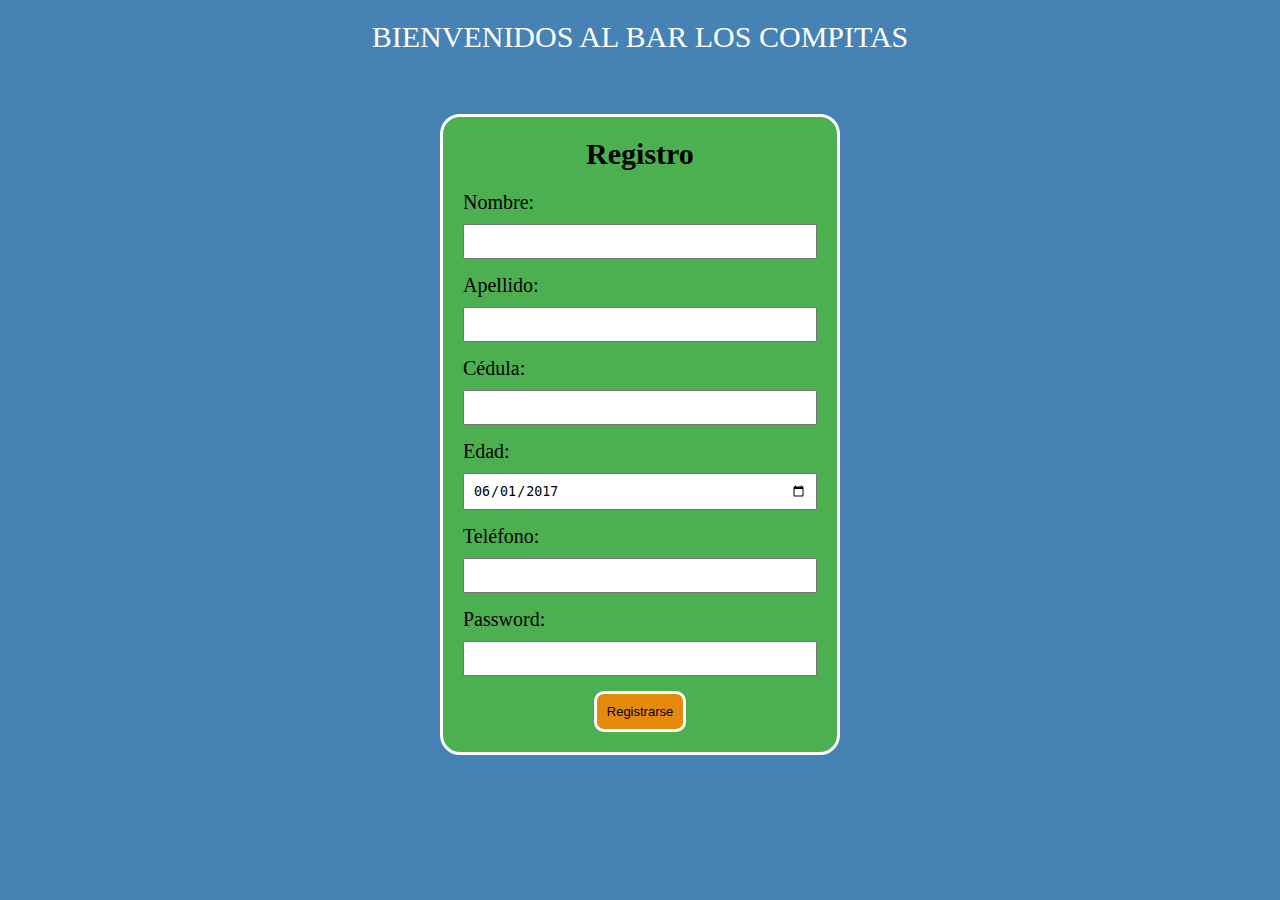
<file: registro.html>
<!DOCTYPE html>
<html lang="es">
<head>
  <meta name="viewport" content="width=device-width, initial-scale=1.0">
  <meta http-equiv="X-UA-Compatible" content="IE=edge">
  <meta charset="UTF-8">
  <title>BAR LOS COMPITAS - Registro</title>
  <link rel="stylesheet" type="text/css" href="./css/loguin.css">
</head>
<body>
  <p class="parrafo">BIENVENIDOS AL BAR LOS COMPITAS</p>
  <div class="container">
    <h2>Registro</h2>
    <form action="sesion.html">
      <label for="nombre">Nombre:</label>
      <input type="text" id="nombre" name="nombre" required>

      <label for="apellido">Apellido:</label>
      <input type="text" id="apellido" name="apellido" required>

      <label for="tentacles">Cédula:</label>
      <input type="number" id="tentacles" name="tentacles" Class="cedula" required>

      <label for="edad">Edad:</label>
      <input type="date" id="edad" name="edad" value="2017-06-01" required>

      <label for="telefono">Teléfono:</label>
      <input type="tel" id="telefono" name="myInput" size="20" required>

      <label for="pwd">Password:</label>
      <input type="password" id="pwd" name="pwd"  required>

      <input class="registro" type="submit" value="Registrarse">
    </form>
  </div>
  <br>
  <br>
  <script src="./js/loguin.js"></script>
</body>
</html>
</file>
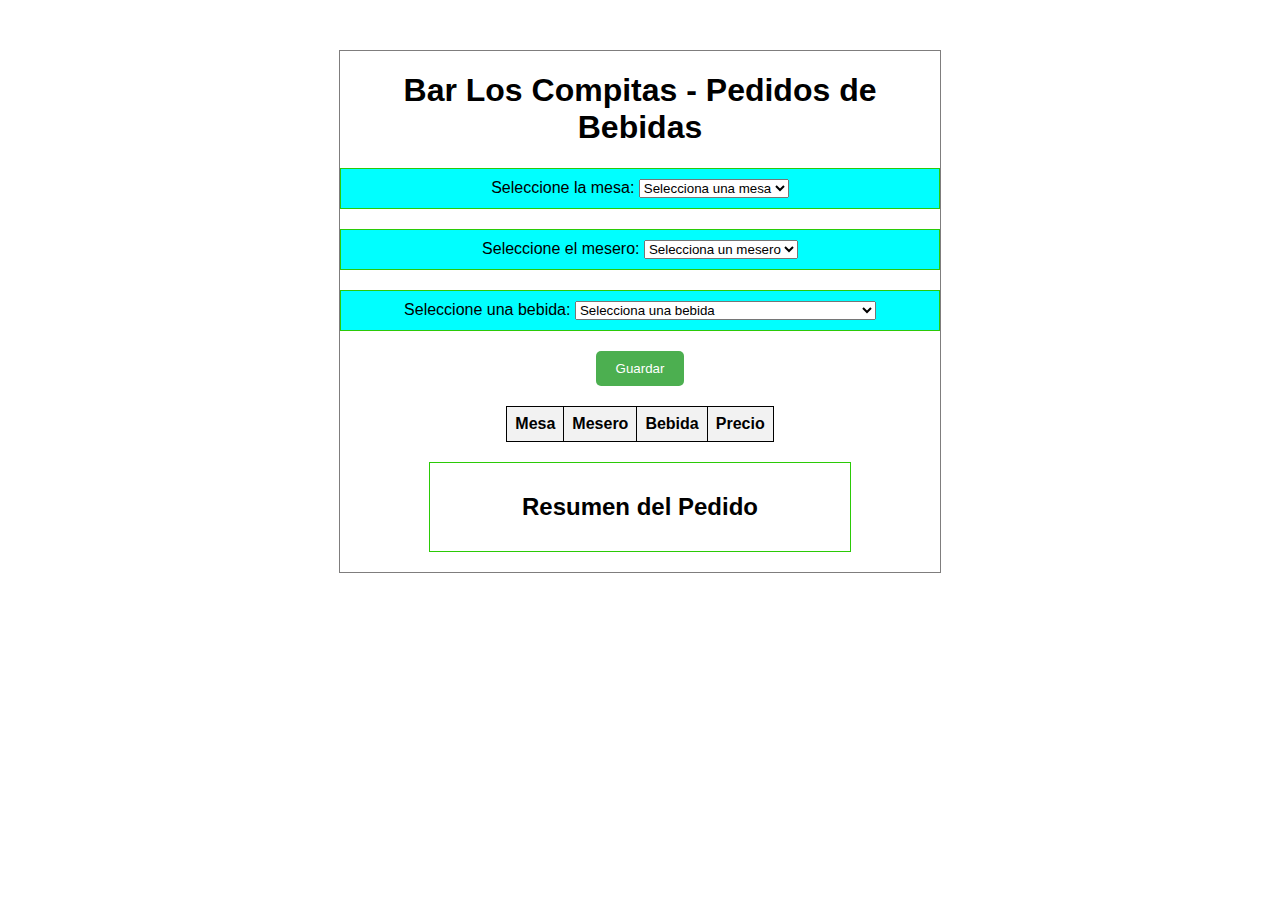
<file: reserva.html>
<!DOCTYPE html>
<html lang="es">
<head>
    <meta charset="UTF-8">
    <meta name="viewport" content="width=device-width, initial-scale=1.0">
    <title>Bar Los Compitas - Pedidos de Bebidas</title>
    <link rel="stylesheet" href="./css/reserva.css">
</head>
<body>
  <div class="container">
    <h1>Bar Los Compitas - Pedidos de Bebidas</h1>

    <div class="list-container">
      <label for="mesas">Seleccione la mesa:</label>
      <select id="mesas">
        <option value="" disabled selected>Selecciona una mesa</option>
        <option value="Mesa-1">Mesa-1</option>
        <option value="Mesa-2">Mesa-2</option>
        <option value="Mesa-3">Mesa-3</option>
        <option value="Mesa-4">Mesa-4</option>
        <option value="Mesa-5">Mesa-5</option>
        <option value="Mesa-6">Mesa-6</option>
        <option value="Mesa-7">Mesa.7</option>
        <option value="Mesa-8">Mesa-8</option>
        <option value="Mesa-9">Mesa-9</option>
        <!-- Aquí se generan las 20 mesas -->
        <!-- ... opciones de mesas ... -->
      </select>
    </div>

    <div class="list-container">
      <label for="meseros">Seleccione el mesero:</label>
      <select id="meseros">
        <option value="" disabled selected>Selecciona un mesero</option>
        <option value="Carlos">Carlos</option>
        <option value="Miguel">Miguel</option>
        <option value="Mery">Mery</option>
        <option value="Jhon">Jhon</option>
        <option value="Juan">Juan</option>
        <option value="Dario">Dario</option>
        <option value="Luz">Luz</option>
        <option value="Fredy">Fredy</option>
        <option value="Martha">Martha</option>
        <option value="Carolina">Carolina</option>
      </select>
    </div>

    <div class="list-container">
      <label for="bebidas">Seleccione una bebida:</label>
      <select id="bebidas">
        <option value="" disabled selected>Selecciona una bebida</option>
        <option value="Whisky">Whisky - Precio: $150</option>
        <option value="Vodka">Vodka - Precio: $100</option>
        <option value="Tequila">Tequila - Precio: $200</option>
        <option value="Ron">Ron - Precio: $300</option>
        <option value="Ginebra">Ginebra - Precio: $250</option>
        <option value="Pisco">Pisco - Precio: $245</option>
        <option value="Brandy">Brandy - Precio: $256</option>
        <option value="Coñac">Coñac - Precio: $345</option>
        <option value="Cerveza Corona">Cerveza Corona - Precio: $267</option>
        <option value="Agua">Agua - Precio: $200</option>
        <option value="Baileys">Baileys - Precio: $345</option>
        <option value="Jägermeister">Jägermeister - Precio: $344</option>
        <option value="Khlibniy">Khlibniy - Precio: $234</option>
        <option value="Jack Daniels (Whiskey)">Jack Daniels (Whiskey) - Precio: $456</option>
        <option value="Absolut (Vodka)">Absolut (Vodka) - Precio: $347</option>
        <option value="Captain Morgan (Ron)">Captain Morgan (Ron) - Precio: $246</option>
        <option value="Red Star Er Guo (Vodka)">Red Star Er Guo (Vodka) - Precio: $400</option>
        <option value="Bagpiper United Spirits (Whisky)">Bagpiper United Spirits (Whisky) - Precio: $345</option>
        <option value="McDowell‘s (Whisky)">McDowell‘s (Whisky) - Precio: $344</option>
        <option value="Smirnoff (Vodka)">Smirnoff (Vodka) - Precio: $329</option>
        <!-- Resto de las bebidas con sus precios -->
      </select>
    </div>

    <button class="btn" onclick="guardarPedido()">Guardar</button>

    <table id="pedidosTable">
      <tr>
        <th>Mesa</th>
        <th>Mesero</th>
        <th>Bebida</th>
        <th>Precio</th>
      </tr>
      <!-- Aquí se mostrarán los pedidos -->
    </table>

    <div class="order-summary" id="orderSummary">
      <h2>Resumen del Pedido</h2>
      <ul id="orderList">
        <!-- Aquí se mostrará el resumen del pedido -->
      </ul>
    </div>
  </div>

  <script src="./js/reserva.js"></script>
</body>
</html>
</file>
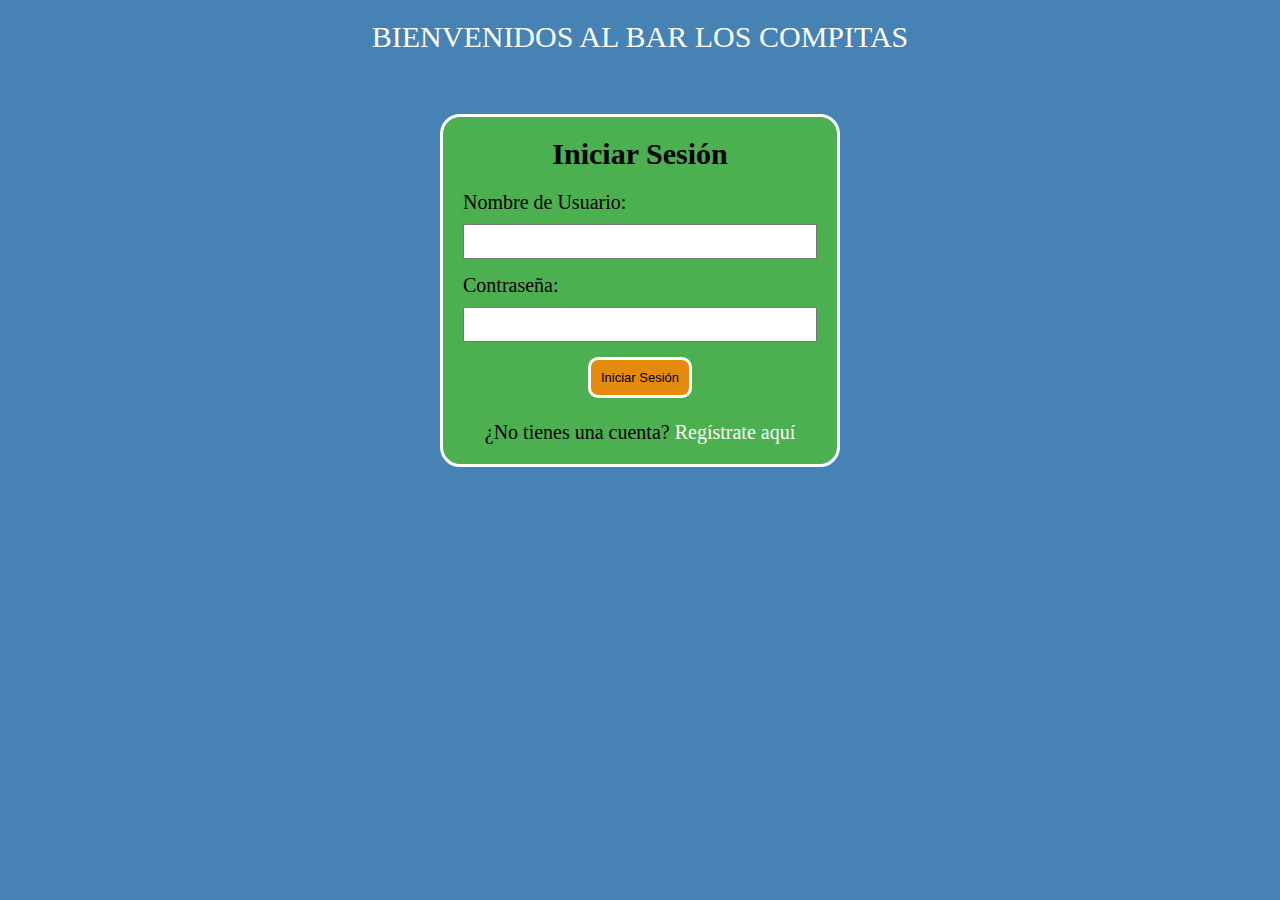
<file: sesion.html>
<!DOCTYPE html>
<html lang="es">
<head>
  <meta charset="UTF-8">
  <meta name="viewport" content="width=device-width, initial-scale=1.0">
  <meta http-equiv="X-UA-Compatible" content="IE=edge">
  <title>BAR LOS COMPITAS - Inicio de Sesión</title>
  <link rel="stylesheet" type="text/css" href="./css/loguin.css">
</head>
<body>
  <p class="parrafo">BIENVENIDOS AL BAR LOS COMPITAS</p>
  <div class="container">
    <h2>Iniciar Sesión</h2>
    <form action="index.html">
      <label for="username">Nombre de Usuario:</label>
      <input type="text" id="username" name="username" required>

      <label for="password">Contraseña:</label>
      <input type="password" id="password" name="password" required>
      <br>
      <input class="IncS" type="submit" value="Iniciar Sesión">
    </form>
      <br>
    <p>¿No tienes una cuenta? <a href="registro.html">Regístrate aquí</a></p>
  </div>
  <script src="./js/loguin.js"></script>
</body>
</html>
</file>
<file: css/loguin.css>
* {
  margin: 0;
  padding: 0;
  box-sizing: border-box;
}

body{
  background-color: #4682b4;

}

.container {
    background-color: #4CAF50;
    max-width: 400px;
    margin: 0 auto;
    padding: 20px;
    text-align: center;
    margin-top: 60px;
    border: solid #fff;
    border-radius: 20px;
    font-size: 20px;
  }

.parrafo{
  text-align: center;
  margin-top: 20px;
  font-size: 30px;
  font-family: Times, "Times New Roman", Georgia, serif;
  color:#ffffff;
}

  h2 {
    margin-bottom: 20px;
  }
  
  label {
    display: block;
    margin-bottom: 10px;
    text-align: left;
  }
  
  input[type="text"],
  input[type="password"],
  input[type="tel"],
  input[type="date"],
  input[type="number"] {
    width: 100%;
    padding: 8px;
    margin-bottom: 15px;
    box-sizing: border-box;
  }
  
  input[type="submit"] {
    background-color: #e48a0d;
    color: rgb(0, 0, 0);
    padding: 10px;
    border: solid #fff;
    cursor: pointer;
    font-size: 13px;
    border-radius: 10px;
  }

  input[type="submit"]:hover{
    background-color: #04a2ec;
  }
  
  a {
    color: #fcfcfc;
    text-decoration: none;
  }
  
  a:hover {
    text-decoration: underline;
    color: #1201ff;
  }
</file>
<file: css/reserva.css>
body {
  font-family: Arial, sans-serif;
  text-align: center;
}

.container {
  max-width: 600px;
  margin: 0 auto;
  border: 1px solid #7f7d7d;
  margin-top: 50px;
}

.list-container {
  margin-bottom: 20px;
  background-color: aqua;
  border: 1px solid #2bca07;
  margin-top: 30px;
  border: 1px solid #2bca07;
  padding: 10px;
  max-width: 600px;
  margin: 20px auto;
}

table {
  margin: 20px auto;
  border-collapse: collapse;
}

table, th, td {
  border: 1px solid black;
  padding: 8px;
}

th {
  background-color: #f2f2f2;
}

th:hover {
  cursor: pointer;
  background-color: #ccc;
}

td.selected {
  background-color: green;
}

.btn {
  background-color: #4CAF50;
  color: white;
  padding: 10px 20px;
  border: none;
  border-radius: 5px;
  cursor: pointer;
}

.btn:hover {
  background-color: #45a049;
}

.order-summary {
  margin-top: 30px;
  border: 1px solid #2bca07;
  padding: 10px;
  max-width: 400px;
  margin: 20px auto;
}
</file>
